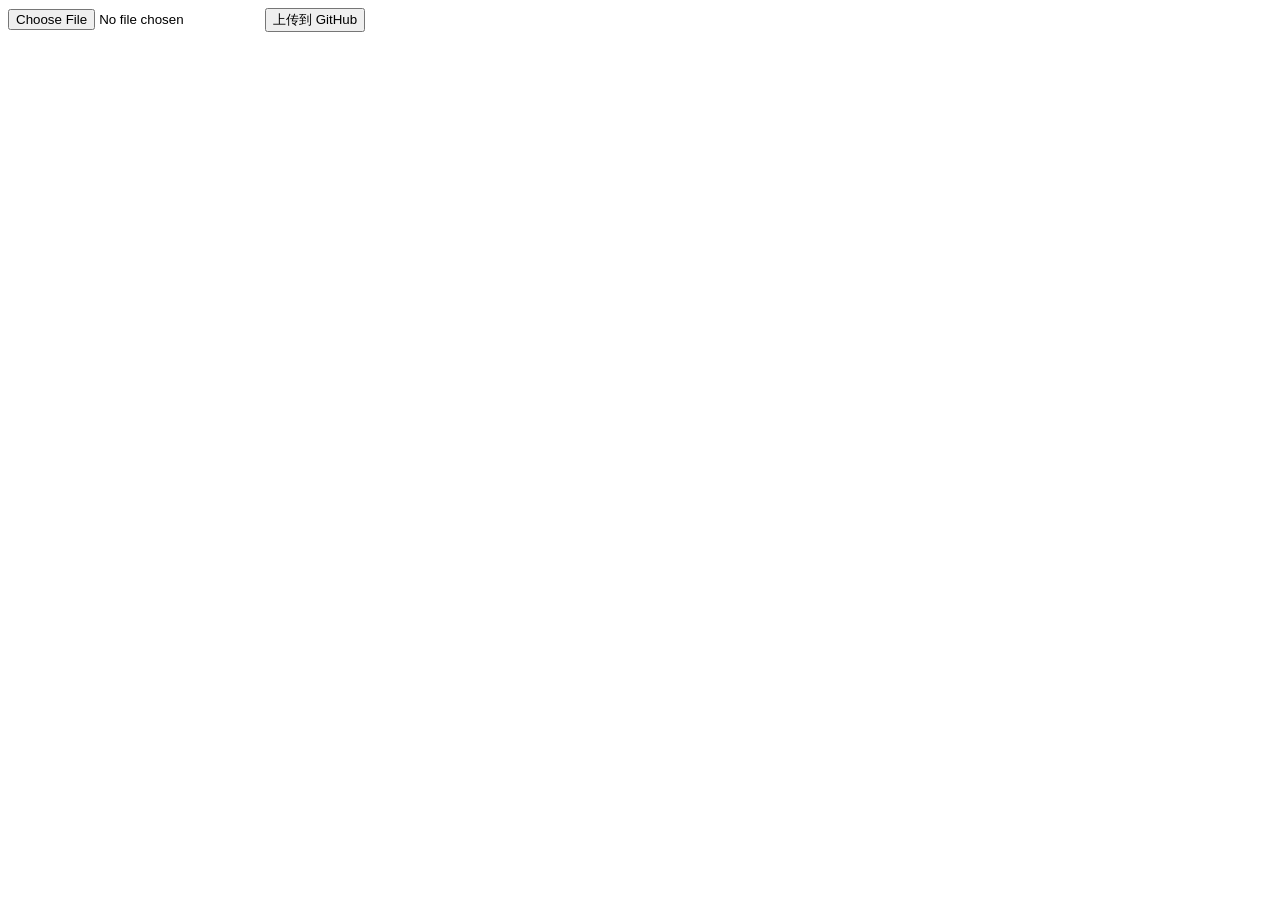
<file: index.html>
<!DOCTYPE html>
<html>
<body>
  <input type="file" id="fileInput" />
  <button onclick="uploadToGitHub()">上传到 GitHub</button>

  <script>
    // 配置信息（替换为你的实际信息）
    const CONFIG = {
      token: "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", // 你的 GitHub PAT（需有 repo 权限）
      owner: "shaoyiheng",   // 仓库所有者（用户名或组织名）
      repo: "shaoyiheng.github.io",          // 仓库名
      branch: "dev",                  // 目标分支
      path: "uploads/",                // 文件在仓库中的保存路径（如 uploads/xxx.png）
    };

    async function uploadToGitHub() {
      const fileInput = document.getElementById("fileInput");
      const file = fileInput.files[0];
      if (!file) {
        alert("请选择文件！");
        return;
      }

      try {
        // 1. 读取文件并转为 Base64
        const base64Content = await readFileAsBase64(file);
        // 2. 拼接文件在 GitHub 中的完整路径（保留原文件名）
        const githubFilePath = `${CONFIG.path}${file.name}`;
        // 3. 调用 GitHub API 提交文件
        const response = await fetch(
          `https://api.github.com/repos/${CONFIG.owner}/${CONFIG.repo}/contents/${githubFilePath}`,
          {
            method: "PUT",
            headers: {
              Authorization: `token ${CONFIG.token}`,
              "Content-Type": "application/json",
              Accept: "application/vnd.github.v3+json", // 指定 GitHub API 版本
            },
            body: JSON.stringify({
              message: `Upload file: ${file.name}`, // 提交信息
              content: base64Content,               // Base64 编码的文件内容
              branch: CONFIG.branch,                // 目标分支
              // 可选：如果文件已存在，需指定 SHA（否则会覆盖，或通过 GET 请求获取旧 SHA）
              // sha: "旧文件的 SHA 值"（首次上传可省略）
            }),
          }
        );

        const result = await response.json();
        if (response.ok) {
          alert(`上传成功！文件地址：${result.content.html_url}`);
        } else {
          alert(`上传失败：${result.message}`);
        }
      } catch (error) {
        console.error("上传异常：", error);
        alert("上传失败，请检查控制台日志！");
      }
    }

    // 辅助函数：将文件转为 Base64
    function readFileAsBase64(file) {
      return new Promise((resolve, reject) => {
        const reader = new FileReader();
        reader.onload = (e) => {
          // 去除 Base64 前缀（如 "data:image/png;base64,"），仅保留编码部分
          const base64 = e.target.result.split(",")[1];
          resolve(base64);
        };
        reader.onerror = reject;
        reader.readAsDataURL(file); // 以 DataURL 格式读取（包含 Base64）
      });
    }
  </script>
</body>
</html>
</file>
